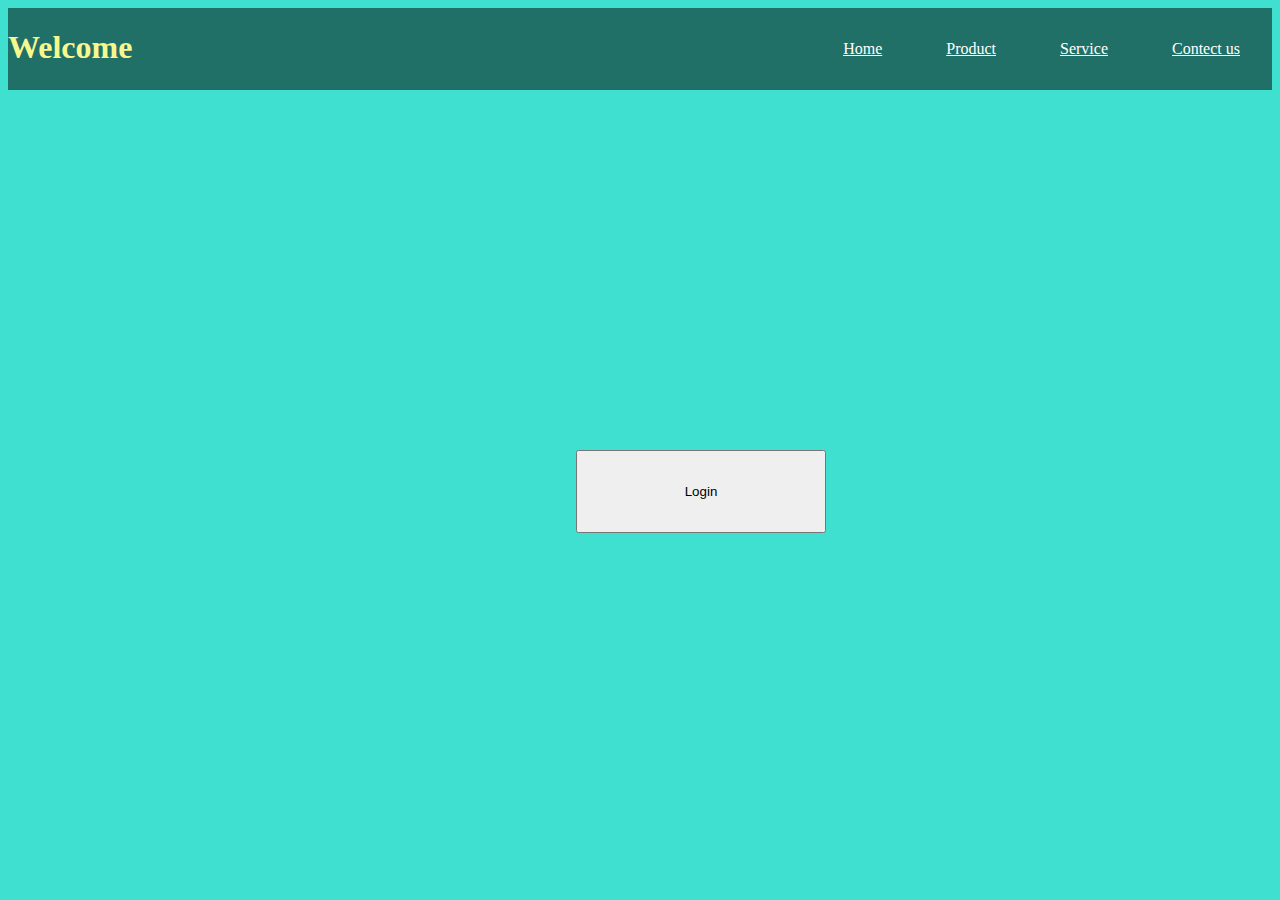
<file: index.html>
<!DOCTYPE html>
<html lang="en">
  <head>
    <meta charset="UTF-8" />
    <meta http-equiv="X-UA-Compatible" content="IE=edge" />
    <meta name="viewport" content="width=device-width, initial-scale=1.0" />
    <link rel="stylesheet" href="./style.css" />
    <title>form</title>
  </head>
  <body>
    <div class="container">
      <header class="d-flex">
        <h1>Welcome</h1>
        <div class="d-flex ml-auto">
          <a class="item" href="#">Home</a>
          <a class="item" href="#">Product</a>
          <a class="item" href="#">Service</a>
          <a class="item" href="#">Contect us</a>
        </div>
      </header>

      <div>
        <!-- <img class="img" src="./img/hill2.jpeg" alt="" /> -->
      </div>

      <button type="button" class="overlay wh-100">Login</button>
    </div>
    <form class="text-center hidden form-h">
      <h1>Login</h1>
      <div class="xyz">
        <label for="name">Enter your Username</label>
        <input type="text" class="nu" id="name" />
      </div>
      <div class="xyz">
        <label for="password">Enter Password</label>
        <input type="text" class="num" id="pass" />
      </div>
      <div class="xyz">
        <label for="password">Confirm Password</label>
        <input type="text" class="numm" id="password" />
      </div>
      <button type="submit" class="sub" onclick="fn1()">submit</button>
    </form>
    <p class="show hidden"></p>
    <script src="https://cdnjs.cloudflare.com/ajax/libs/jquery/3.6.0/jquery.min.js"></script>
    <script
      src="https://cdnjs.cloudflare.com/ajax/libs/OwlCarousel2/2.3.3/owl.carousel.min.js"
      integrity="sha512-QAc08ipPd7ElgrEsKMj9mFi1LOYhEBBeusKfVSXktZSjlm5BIThey5q7IEYtZVixxC+lIN6CnSZCfI4s00Dq3w=="
      crossorigin="anonymous"
      referrerpolicy="no-referrer"
    ></script>
    <script src="./script.js"></script>
  </body>
</html>
</file>
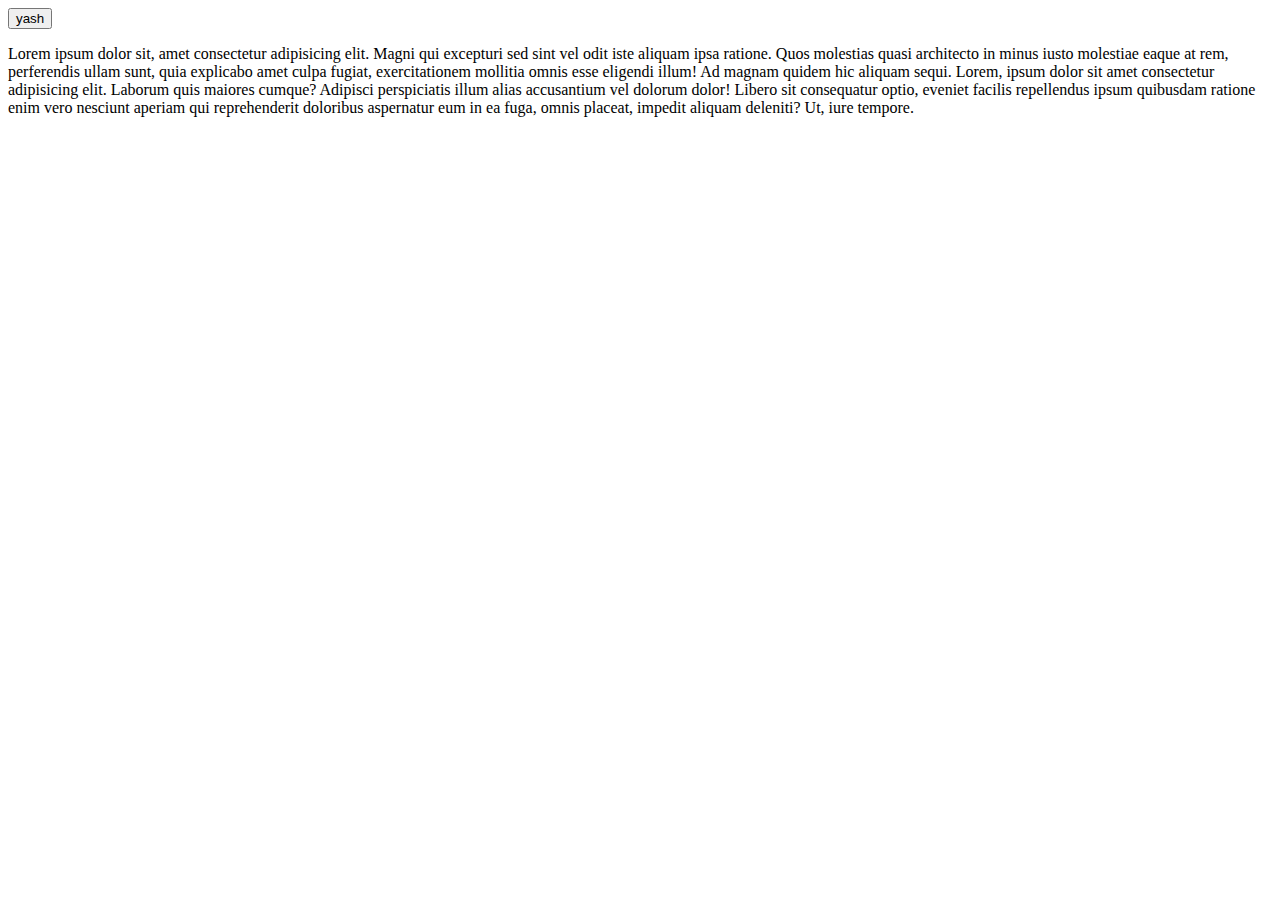
<file: img/jss/xyz.html>
<!DOCTYPE html>
<html lang="en">
  <head>
    <meta charset="UTF-8" />
    <meta http-equiv="X-UA-Compatible" content="IE=edge" />
    <meta name="viewport" content="width=device-width, initial-scale=1.0" />
    <title>Document</title>
  </head>
  <body>
    <button id="but">yash</button>
    <div>
      <p id="wiki">
        Lorem ipsum dolor sit, amet consectetur adipisicing elit. Magni qui
        excepturi sed sint vel odit iste aliquam ipsa ratione. Quos molestias
        quasi architecto in minus iusto molestiae eaque at rem, perferendis
        ullam sunt, quia explicabo amet culpa fugiat, exercitationem mollitia
        omnis esse eligendi illum! Ad magnam quidem hic aliquam sequi. Lorem,
        ipsum dolor sit amet consectetur adipisicing elit. Laborum quis maiores
        cumque? Adipisci perspiciatis illum alias accusantium vel dolorum dolor!
        Libero sit consequatur optio, eveniet facilis repellendus ipsum
        quibusdam ratione enim vero nesciunt aperiam qui reprehenderit doloribus
        aspernatur eum in ea fuga, omnis placeat, impedit aliquam deleniti? Ut,
        iure tempore.
      </p>
    </div>
    <script src="./js/jquery-3.3.1.slim.min.js"></script>
    <script src="./js/yash.js">
          $('#but').click(function () {
        $('#wiki').fadeOut(1000);
      });
    </script>
  </body>
</html>
</file>
<file: style.css>
body {
  background: turquoise;
}
.img {
  height: 100%;
  width: 100%;
}
header {
  background: rgba(0, 0, 0, 0.5);
}
h1 {
  color: rgb(247, 247, 141);
}
.d-flex {
  display: flex;
}
.item {
  padding: 2rem;
  color: white;
}

.ml-auto {
  margin-left: auto;
}

.overlay {
  position: absolute;
  top: 50%;
  left: 45%;
}

.wh-100 {
  width: 250px;
  padding: 2rem;
}

.hidden {
  display: none;
}

.text-center {
  text-align: center;
}
label {
  width: 200px;
}
.form-h {
  background-color: rgb(44, 43, 43);
  width: 40%;
  color: white;
  margin-left: 33%;
}

input {
  padding: 1rem;
  margin-left: 50px;
  background-color: rgb(176, 204, 255);
}
input.num {
  margin-left: 70px;
}
input.nu {
  margin-left: 33px;
}

.sub {
  background-color: rgb(126, 123, 123);
  color: white;
  width: 100px;
  height: 40px;
  margin-top: 10px;
  margin-right: 30px;
}
div.show {
  background-color: white;
  /* height: 50%;
  width: 50%; */
}

textarea {
  height: 100%;
  width: 100%;
  font-style: bold;
  color: brown;
  font-size: 30px;
  text-align: center;
}
</file>
